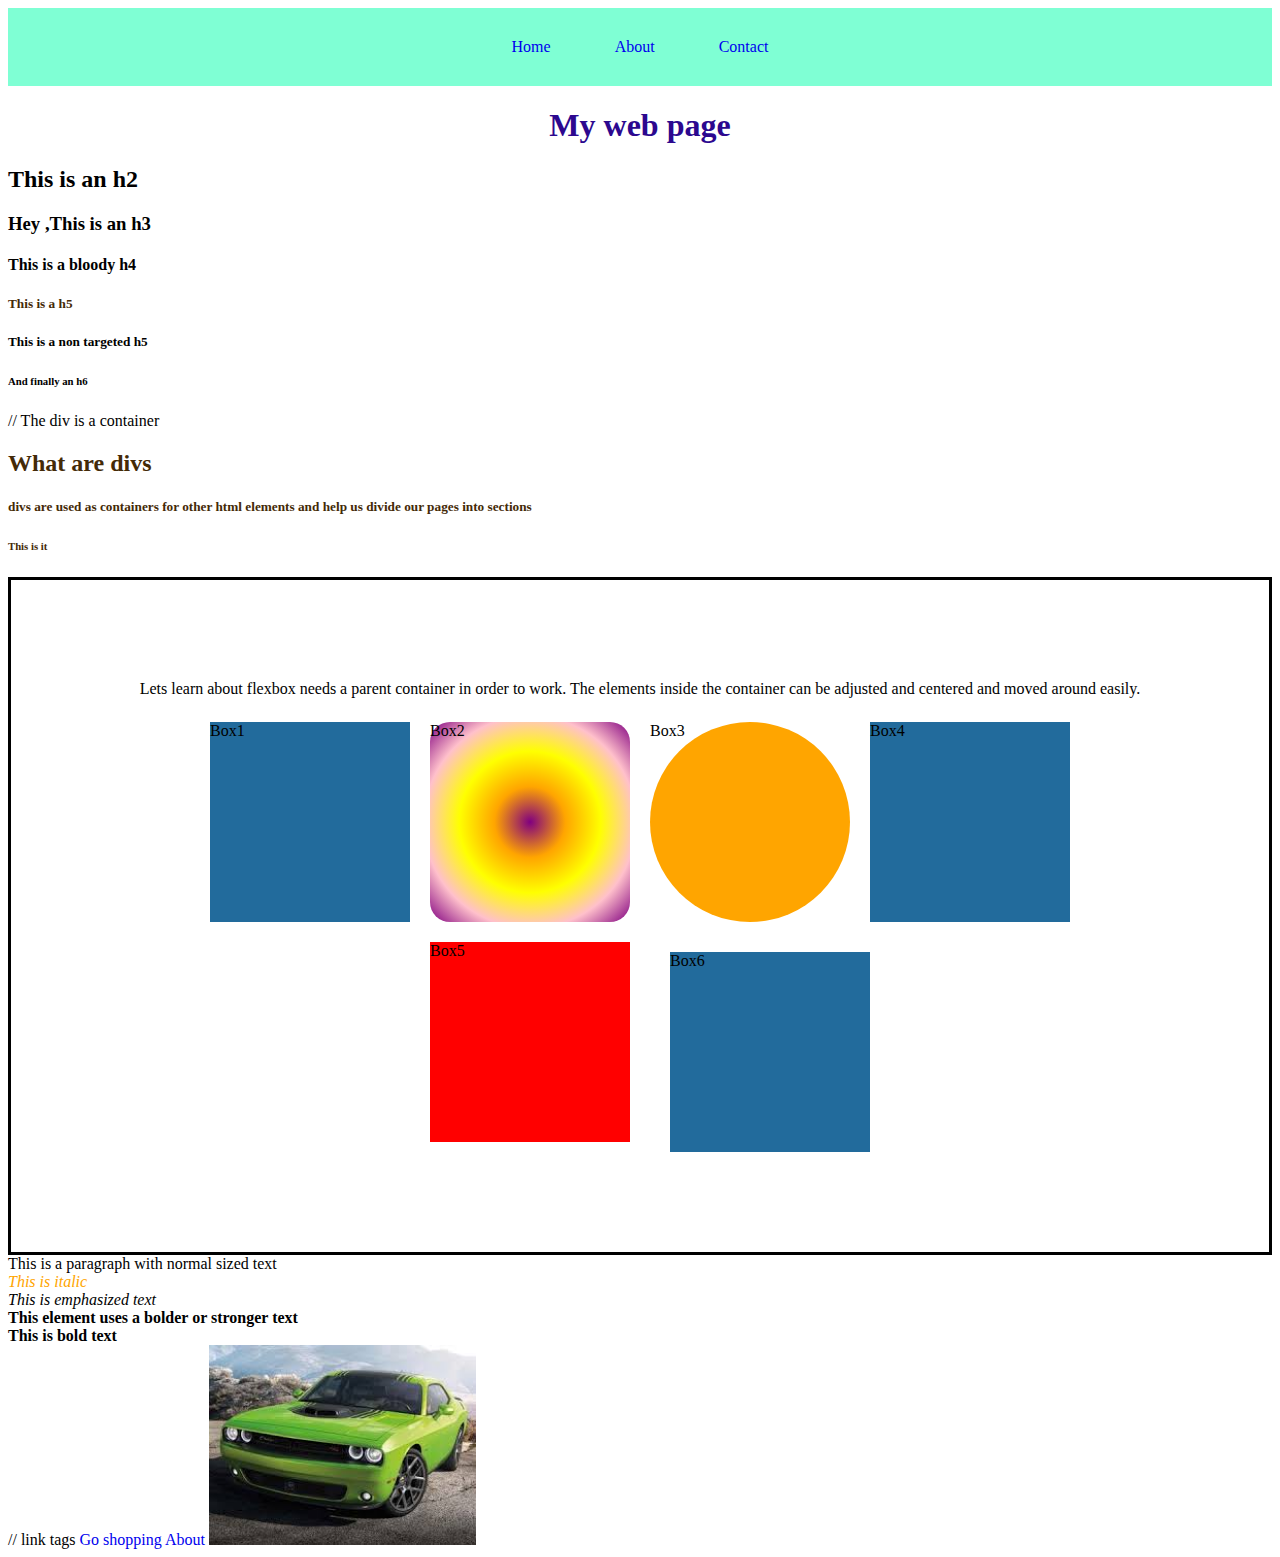
<file: index.html>
<!DOCTYPE html>
<html lang="en">
<head>
    <meta charset="UTF-8">
    <meta name="viewport" content="width=device-width, initial-scale=1.0">
    <title>udemy Coding Practice</title>
    <link rel="stylesheet" href="style.css">
</head>
<body>
    <header>
        <nav 
            <ul>
                <a href="index.html"><li>Home</li></a>
                <a href="about.html"><li>About</li></a>
               <a href="contact.html"><li>Contact</li></a>
            </ul>
        </nav>
    </header>

    <h1>My web page</h1>
    <h2>This is an h2</h2>
    <h3>Hey ,This is an h3</h3>
    <h4>This is a bloody h4</h4>
    <h5 class="title">This is a h5</h5>
    <h5>This is a non targeted h5</h5>
    <h6>And finally an h6</h6>

    // The div is a container
    <div class="title">
        <h2>What are divs</h2>
        <h5>divs are used as containers for other html elements
            and help us divide our pages into sections
        </h5>
<h6>This is it</h6>

    </div>
    <div>
    <div class="flex"<p>
        Lets learn about flexbox needs a parent container in 
        order to work. The elements inside the container can
        be adjusted and centered and moved around easily.
    </p>
    <div class="box" id= "box1">Box1</div>
    <div class="box" id= "box2">Box2</div>
    <div class="box" id= "box3">Box3</div>
    <div class="box" id= "box4">Box4</div>
    <div class="box" id= "box5">Box5</div>
    <div class="box" id= "box6">Box6</div>
    </div> 
</div> 


<section>
    <section>This is a paragraph with normal sized text</section>
    <i id="italic">This is italic</i><br>
    <em>This is emphasized text</em><br>
    <strong>This element uses a bolder or stronger text</strong><br>
    <b>This is bold text</b><br>
</section>
// link tags
<a href="https://amazon.com">Go shopping</a>
<a href="about.html">About</a>

<a href="https://apple.com"><img src="GreenCar.jpeg" alt="GreenCar" height="200">
</a>
</body>
</html>
</file>
<file: style.css>
h1 {
    color: rgb(44, 8, 143);
    text-align: center;
}

.title {
    color: rgb(68, 42, 7);
}
#italic{
    color: orange;
}

.box {
    height: 200px;
    width: 200px;
    background-color: rgb(34, 107, 156);
    margin: 10px 10px;
}

@keyframes fadeMe {
    0% {
        opacity: 1;
    }
    100% {
        opacity: 0;
    }
}
#box1 {
    animation-name: fadeMe;
    animation-duration: 4s;
    animation-iteration-count: infinite;
    animation-timing-function: linear;
}

@keyframes rotation{ 
    0%{transform: rotate(90deg);}
    50%{transform: rotate(180deg);}
    100%{transform: rotate(360deg);}

}


#box2 {
    animation-name: rotation;
    animation-duration: 2s;
    animation-iteration-count: infinite;
    animation-timing-function: ease-out;
    border-radius: 10%;
    background-image: radial-gradient(circle, purple, orange, yellow, pink, purple);
}
@keyframes getBigger {
    0% {transform: scale(1);}
    50% {transform: scale(2);}
    100% {transform: scale(.5);}

}

#box3 {
   animation: getBigger infinite 8s ease-in; 
   border-radius: 50%;
   background: orange;
}
@keyframes changeColors {
    0% {background-color: gray ;}
    25% {background-color: purple ;}
    50% {background-color:  yellow ;}
    75% {background-color: pink ;}
    100% {background-color: gray ;}
}
#box4 {
    animation: changeColors 7s infinite;
}

@keyframes moveBox {
    0% {left: 0px; top: 0px;}
    25% {left: 100px; top: 0px;}
     50% {left: 100px; top: 200px;}
     75% {left: 0px; top: 200px;}
     100% {left: 0px; top: 0px;}

}
#box5 {
    position: relative;
    background: red ;
    animation: moveBox 5s 3s;
}

#box6 {
    top: 10px;
    left: 20px;
    position: relative;
}

/* html {
    background-image: linear-gradient(to right,blue,green,red);
} */

nav {
    background-color: aquamarine ;
    text-align: center;
}

.nav-wrapper {
    background-color: blue ;
    text-align: center;
}
a {
    text-decoration-line: none;
}

nav ul {
    list-style: none;
}

nav li {
    display: inline-block;
    padding: 30px;
}

.flex {
   border: 3px solid black;
   display: flex;
   flex-wrap: wrap;
   justify-content: center;
   padding: 100px;
}
</file>
